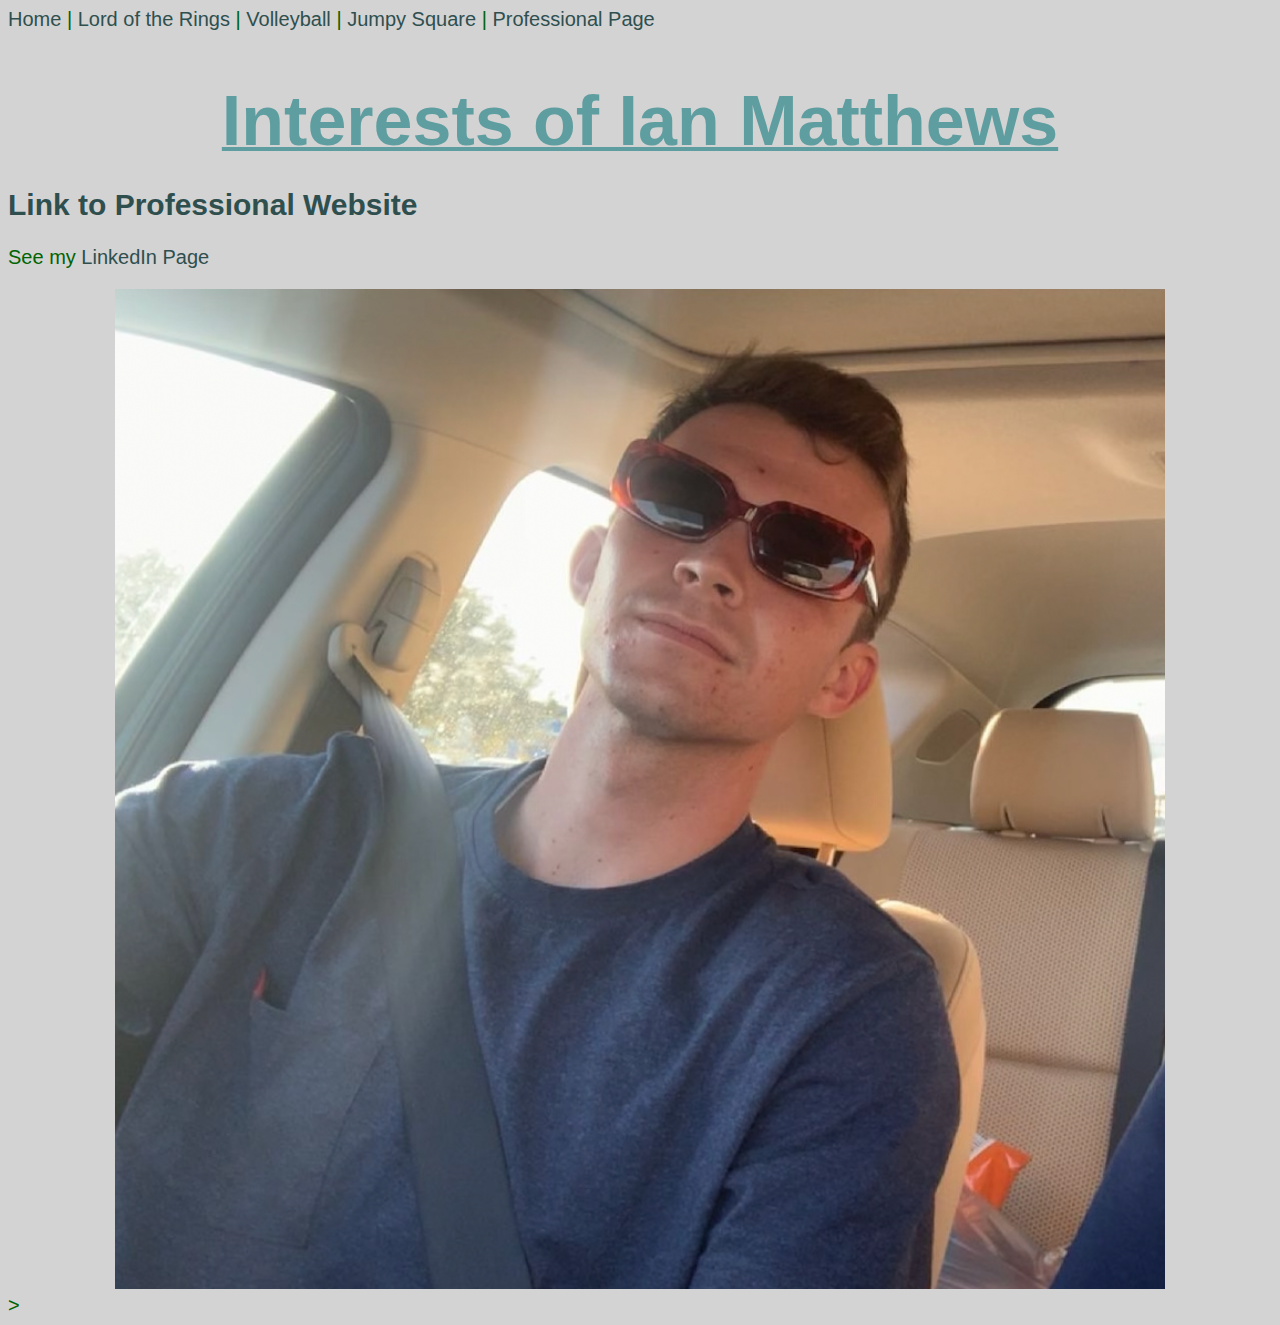
<file: index.html>
<!DOCTYPE html>
<html lang="en">
<head>
    <meta charset="UTF-8">
    <meta name="viewport" content="width=device-width, initial-scale=1.0">
    <title>Ian Matthews Home Page</title>
</head>
<body class="homebg">
    <a href="#">Home</a> |
    <a href="html/lotr.html">Lord of the Rings</a> |
    <a href="html/vball.html">Volleyball</a> |
    <a href="html/webapp.html">Jumpy Square</a> | 
    <a href="https://imatty28980.github.io/IS201WebDev/" target="_blank">Professional Page</a>
    <link rel="stylesheet" href="styles/styles.css">
    <link rel="stylesheet" href="styles/layoutstyles.css">
    <br><br>

    <h1 class="center cool"><span class="big">Interests of Ian Matthews</span></h1>

    <h2>
        <a href="https://imatty28980.github.io/IS201WebDev/" target="_blank">Link to Professional Website</a>
    </h2>
    <p>
        See my  <a href="https://www.linkedin.com/in/ian-matthews-28b1462b1/" target="_blank" title="LinkedIn Profile for Ian Matthews">LinkedIn Page</a>
    </p>
    <div class="center"><img src="images/carcool.png" height="1000" alt="Ian Matthews 0.5"></div>>
</body>
</html>
</file>
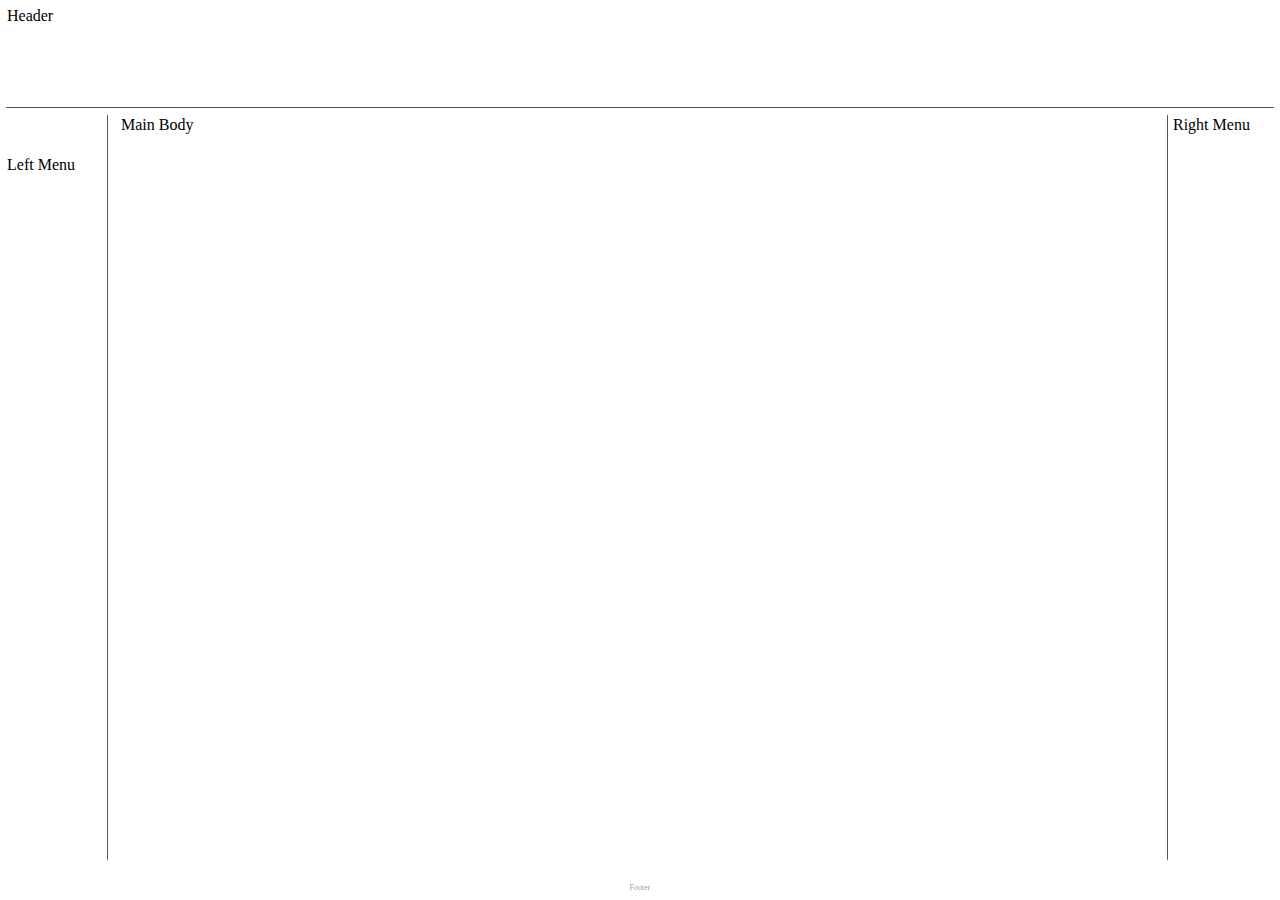
<file: html/layout.html>
<!DOCTYPE html>
<html lang="en">
<head>
    <meta charset="UTF-8">
    <meta name="viewport" content="width=device-width, initial-scale=1.0">
    <title>Layout Template</title>
    <link rel="stylesheet" href="../styles/layoutstyles.css">
</head>
<body>
    <div class="common header">Header</div>
    <div class="common leftmenu">Left Menu</div>
    <div class="common mainbody">Main Body</div>
    <div class="common rightmenu">Right Menu</div>
    <div class="common footer">Footer</div>
</body>
</html>
</file>
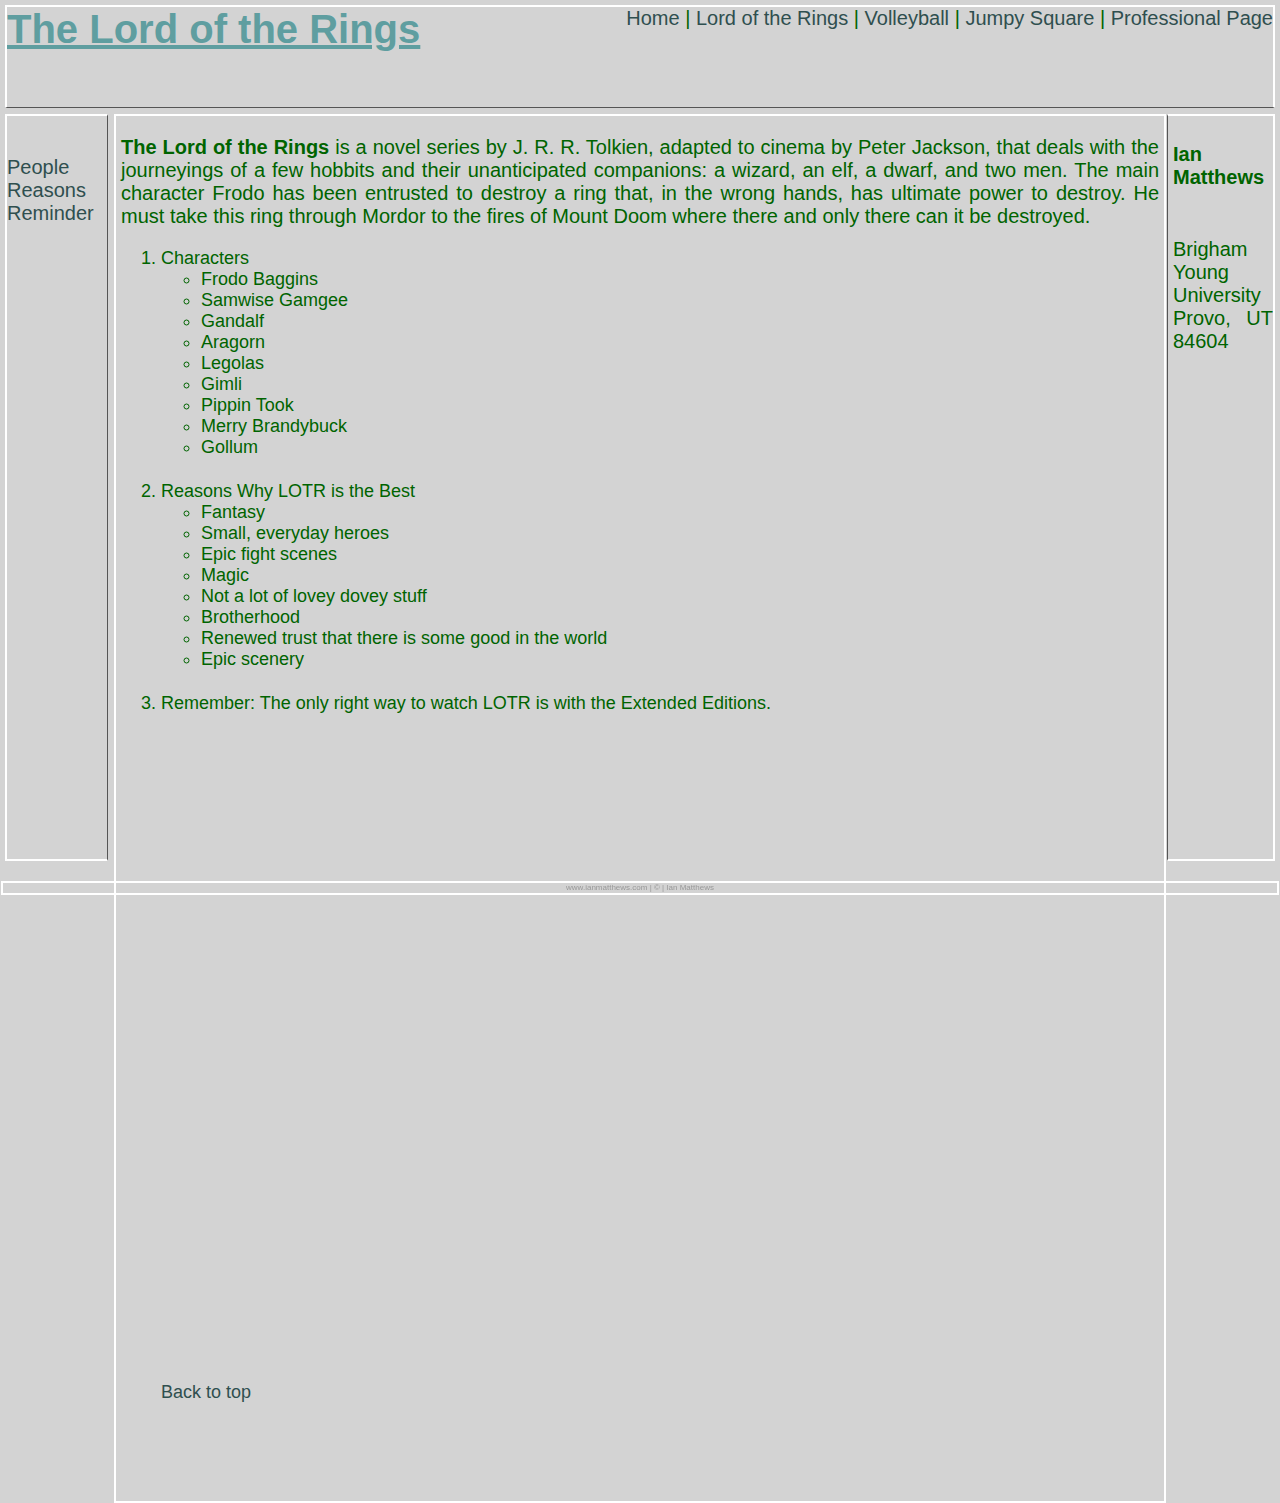
<file: html/lotr.html>
<!--Ian Matthews
Section 001
11/3/24-->
<!DOCTYPE html>
<html lang="en">
<head>
    <meta charset="UTF-8">
    <meta name="viewport" content="width=device-width, initial-scale=1.0">
    <title>Lord of the Rings</title>
    <link rel="stylesheet" href="../styles/styles.css">
    <link rel="stylesheet" href="../styles/layoutstyles.css">
</head>
<body>
    <div class="common header"> 
        <span class="bold cool">The Lord of the Rings</span>
        <!-- <img src="../images/sjmei7cnomsb1.jpg" height="150" alt="Ian Matthews 0.5 photo"> -->
        <span class="subheader">
            <a href="../index.html">Home</a> |
            <a href="#">Lord of the Rings</a> |
            <a href="vball.html">Volleyball</a> |
            <a href="webapp.html">Jumpy Square</a> |
            <a href="https://imatty28980.github.io/IS201WebDev/" target="_blank">Professional Page</a>
        </span>
        
    </div>
    <div class="common leftmenu">
        <a href="#edu">People</a> <br>
        <a href="#exp">Reasons</a> <br>
        <a href="#ski">Reminder</a> <br>
    </div>
    <div class="common mainbody">
        <p class="justify"> 
            <span class="bold">The Lord of the Rings</span>
            is a novel series by J. R. R. Tolkien, adapted to cinema by Peter Jackson, that deals with the 
            journeyings of a few hobbits and their unanticipated companions: a wizard, an elf, a dwarf, and two men. 
            The main character Frodo has been entrusted to destroy a ring that, in the wrong hands, has ultimate power
            to destroy. He must take this ring through Mordor to the fires of Mount Doom where there and only
            there can it be destroyed. 
        </p>
        <ol>
            <li id="edu" class="resumeListHeading">Characters
                <ul>
                    <li>Frodo Baggins</li>
                    <li>Samwise Gamgee</li>
                    <li>Gandalf</li>
                    <li>Aragorn</li>
                    <li>Legolas</li>
                    <li>Gimli</li>
                    <li>Pippin Took</li>
                    <li>Merry Brandybuck</li>
                    <li>Gollum</li>
                </ul>
            </li><br>
            <li id="exp" class="resumeListHeading">Reasons Why LOTR is the Best
                <ul>
                    <li>Fantasy</li>
                    <li>Small, everyday heroes</li>
                    <li>Epic fight scenes</li>
                    <li>Magic</li>
                    <li>Not a lot of lovey dovey stuff</li>
                    <li>Brotherhood</li>
                    <li>Renewed trust that there is some good in the world</li>
                    <li>Epic scenery</li>
                </ul>
            </li> <br>
            <li id="ski" class="resumeListHeading">Remember: The only right way to watch LOTR is with the Extended Editions.
                <br>
                <!-- <p>&nbsp;</p>
                <p>&nbsp;</p>
                <p>&nbsp;</p>
                <p>&nbsp;</p>
                <p>&nbsp;</p>
                <p>&nbsp;</p>
                <p>&nbsp;</p>
                <p>&nbsp;</p>
                <p>&nbsp;</p>
                <p>&nbsp;</p> -->
                <p>&nbsp;</p>
                <div class='tableauPlaceholder' id='viz1734471062857' style='position: relative'><noscript><a href='#'><img alt='Dashboard 1 ' src='https:&#47;&#47;public.tableau.com&#47;static&#47;images&#47;R8&#47;R8MP9PZDS&#47;1_rss.png' style='border: none' /></a></noscript><object class='tableauViz'  style='display:none;'><param name='host_url' value='https%3A%2F%2Fpublic.tableau.com%2F' /> <param name='embed_code_version' value='3' /> <param name='path' value='shared&#47;R8MP9PZDS' /> <param name='toolbar' value='yes' /><param name='static_image' value='https:&#47;&#47;public.tableau.com&#47;static&#47;images&#47;R8&#47;R8MP9PZDS&#47;1.png' /> <param name='animate_transition' value='yes' /><param name='display_static_image' value='yes' /><param name='display_spinner' value='yes' /><param name='display_overlay' value='yes' /><param name='display_count' value='yes' /><param name='language' value='en-US' /></object></div>                <script type='text/javascript'>                    var divElement = document.getElementById('viz1734471062857');                    var vizElement = divElement.getElementsByTagName('object')[0];                    if ( divElement.offsetWidth > 800 ) { vizElement.style.width='1000px';vizElement.style.height='800px';} else if ( divElement.offsetWidth > 500 ) { vizElement.style.width='1000px';vizElement.style.height='500px';} else { vizElement.style.width='100%';vizElement.style.height='2227px';}                     var scriptElement = document.createElement('script');                    scriptElement.src = 'https://public.tableau.com/javascripts/api/viz_v1.js';                    vizElement.parentNode.insertBefore(scriptElement, vizElement);                </script>
                <p>&nbsp;</p>
                <iframe width="560" height="315" src="https://www.youtube.com/embed/_nZdmwHrcnw?si=2o1plFYXT0KtBMCh" title="YouTube video player" frameborder="0" allow="accelerometer; autoplay; clipboard-write; encrypted-media; gyroscope; picture-in-picture; web-share" referrerpolicy="strict-origin-when-cross-origin" allowfullscreen></iframe>
                <p>&nbsp;</p>
                <p>&nbsp;</p>
                <p>&nbsp;</p>
                <p>&nbsp;</p>
                <p>&nbsp;</p>
                <p>&nbsp;</p>
                <a href="#top">Back to top</a>
                <p>&nbsp;</p>
                <p>&nbsp;</p>                
            </li>
        </ol>
    </div>
    <div class="common rightmenu">
        <h4>Ian Matthews</h4><br>
        Brigham Young University<br>
        Provo, UT 84604<br>
       
    </div>

    <div class="common footer">
        www.ianmatthews.com | &copy; | Ian Matthews
    </div>   
</body>
</html>
</file>
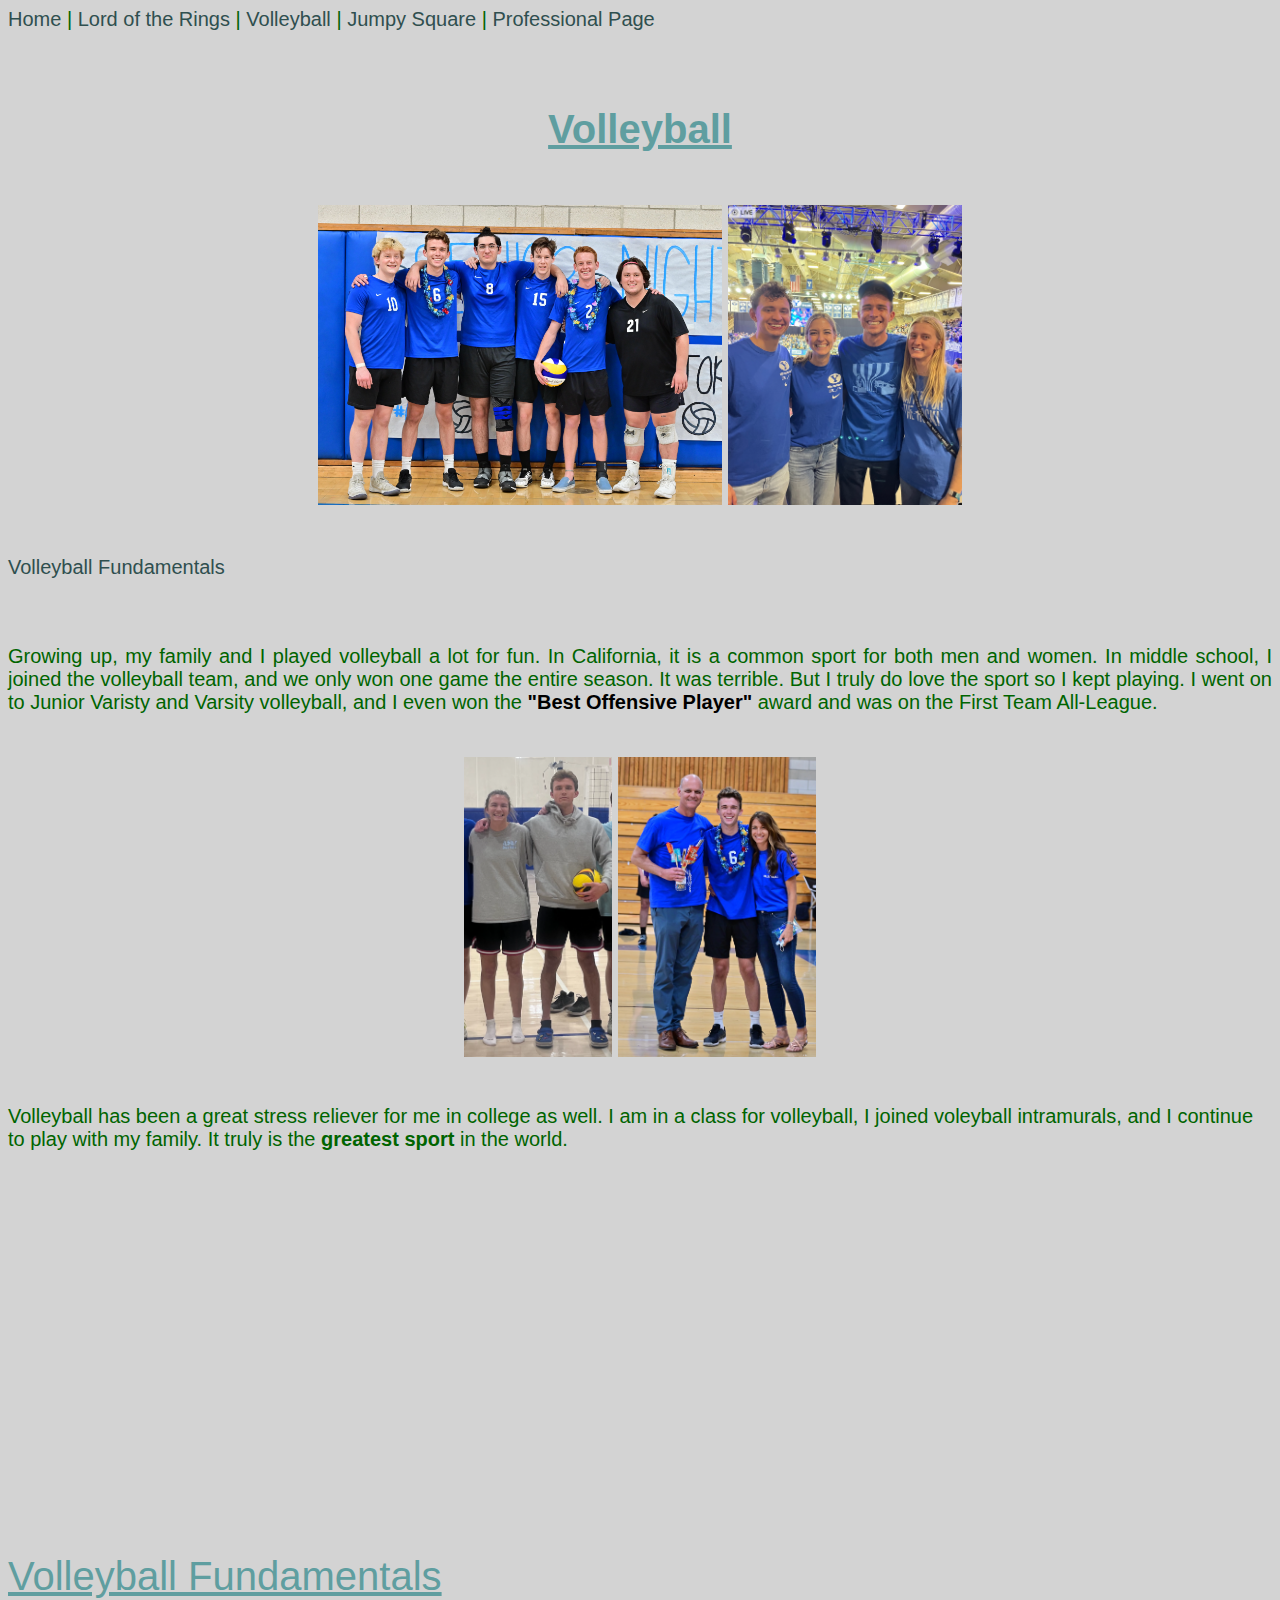
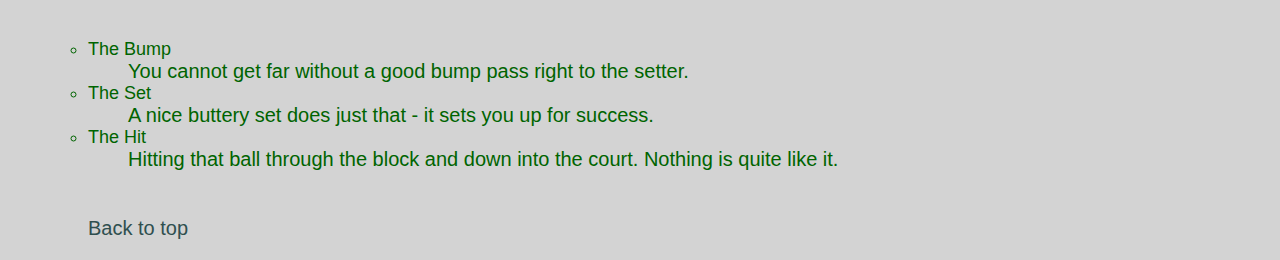
<file: html/vball.html>
<!-- Ian Matthews Section 001 12/3/24 -->
<!DOCTYPE html>
<html lang="en">
<head>
    <meta charset="UTF-8">
    <meta name="viewport" content="width=device-width, initial-scale=1.0">
    <title>Volleyball</title>
    <link rel="stylesheet" href="../styles/styles.css">
    <link rel="stylesheet" href="../styles/layoutstyles.css">
</head>
    <a href="../index.html">Home</a> |
    <a href="lotr.html">Lord of the Rings</a> |
    <a href="#">Volleyball</a> |
    <a href="webapp.html">Jumpy Square</a> |
    <a href="https://imatty28980.github.io/IS201WebDev/" target="_blank">Professional Page</a>
    <br><br>
    <h4 class="center cool">Volleyball</h4>
    <div class="center">
        <img src="../images/vballgroup.png" height="300" alt="Volleyball">
        <img src="../images/Untitled.png" height="300" alt="Volleyball">
    </div>  
   <br><br>


    <a href="#int">Volleyball Fundamentals</a> <br><br>

<body>
     <br>
    <div>
        <p>
            Growing up, my family and I played volleyball a lot for fun. In California, it is a common sport for 
            both men and women. In middle school, I joined the volleyball team, and we only won one game the 
            entire season. It was terrible. But I truly do love the sport so I kept playing. I went on to Junior Varisty
            and Varsity volleyball, and I even won the <span class="black"><span class="bold">"Best Offensive Player"</span></span> award and was on the First Team All-League.
        </p> <br>
    </div>
    <div class="center">
        <img src="../images/ellavball.png" height="300" alt="Volleyball picture">
        <img src="../images/vballparents.png" height="300" alt="Volleyball">
    </div>
    <br>
    <p>
        Volleyball has been a great stress reliever for me in college as well. I am in a class for volleyball, 
        I joined voleyball intramurals, and I continue to play with my family. It truly is the <span class="bold">greatest sport</span> in 
        the world. 
    </p> <br>
    <!-- <p class="box1 box2 box3">
        
    </p> <br> -->
    <iframe width="560" height="315" src="https://www.youtube.com/embed/oY2nVQNlUB8?si=ivzhQtncxRbbADA0" title="YouTube video player" frameborder="0" allow="accelerometer; autoplay; clipboard-write; encrypted-media; gyroscope; picture-in-picture; web-share" referrerpolicy="strict-origin-when-cross-origin" allowfullscreen></iframe>
    <br>
    <p id="int" class="cool">Volleyball Fundamentals</p>
    <ol>
        <ul>
            <li>The Bump</li>
                <ul>You cannot get far without a good bump pass right to the setter.</ul>
            <li>The Set</li>
                <ul>A nice buttery set does just that - it sets you up for success.</ul>
            <li>The Hit</li>
                <ul>Hitting that ball through the block and down into the court. Nothing is quite like it.</ul>
            <br><br>
            <a href="#top">Back to top</a>
            
        </ul>
    </ol>
    
</body>

</html>
</file>
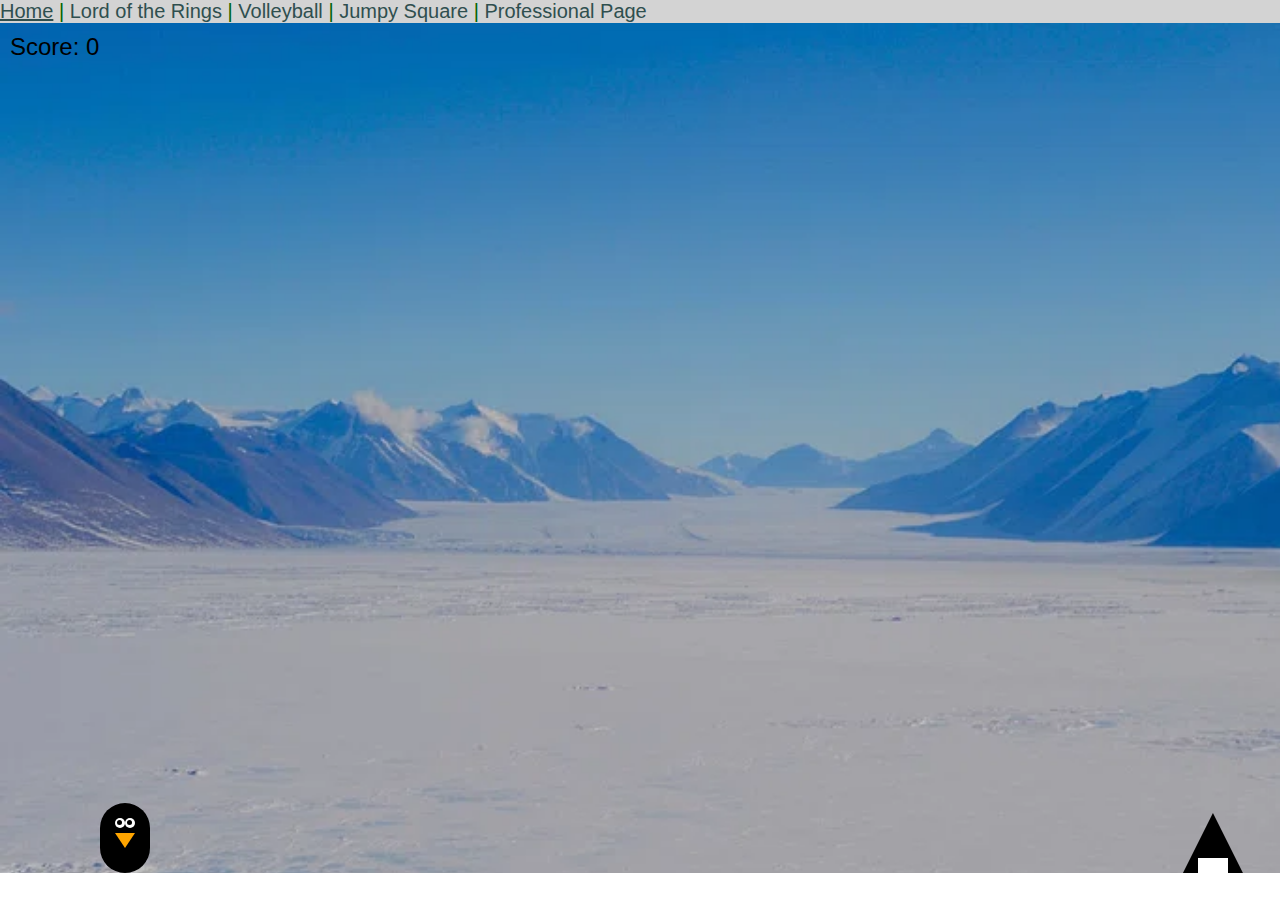
<file: html/webapp.html>
<!DOCTYPE html>
<html lang="en">
    <body class="homebg">
        <a href="../index.html">Home</a> |
        <a href="lotr.html">Lord of the Rings</a> |
        <a href="vball.html">Volleyball</a> |
        <a href="#">Jumpy Square</a> |
        <a href="https://imatty28980.github.io/IS201WebDev/" target="_blank">Professional Page</a>
        <link rel="stylesheet" href="../styles/styles.css"
        <br><br>
    </body>
<head>
    <meta charset="UTF-8">
    <meta name="viewport" content="width=device-width, initial-scale=1.0">
    <title>Jumpy Square</title>
    <style>
        body {
            margin: 0;
            overflow: hidden;
        }
        #game-area {
            width: 100vw;
            height: 100vh;
            background-image: url(../images/antartica.webp);
            background-repeat: no-repeat;
            background-size: 1500px;
            position: relative;
            overflow: hidden;
        }
        #character {
            width: 50px;
            height: 70px;
            background-color: black;
            position: absolute;
            bottom: 50px;
            left: 100px;
            border-radius: 25px;
            border-color: azure;
            border-width: 5px;
        }
        #penguin-eye {
            width: 10px;
            height: 10px;
            background-color: white;
            border-radius: 50%;
            position: absolute;
            top: 15px;
            left: 15px;
        }
        #penguin-eye::after {
            content: '';
            width: 5px;
            height: 5px;
            background-color: black;
            border-radius: 50%;
            position: absolute;
            top: 2px;
            left: 2px;
        }
        #penguin-right-eye {
            width: 10px;
            height: 10px;
            background-color: white;
            border-radius: 50%;
            position: absolute;
            top: 15px;
            right: 15px;
        }
        #penguin-right-eye::after {
            content: '';
            width: 5px;
            height: 5px;
            background-color: black;
            border-radius: 50%;
            position: absolute;
            top: 2px;
            left: 2px;
        }
        #penguin-beak {
            width: 0;
            height: 0;
            border-left: 10px solid transparent;
            border-right: 10px solid transparent;
            border-top: 15px solid orange;
            position: absolute;
            top: 30px;
            left: 15px;
}
        .spike {
            width: 60px;
            height: 60px;
            position: absolute;
            bottom: 50px;
        }
        .orca-body {
            width: 100%;
            height: 100%;
            background-color: black;
            clip-path: polygon(0% 100%, 50% 0%, 100% 100%);
        }
        .orca-white {
            position: absolute;
            width: 30px;
            height: 15px;
            background-color: white;
            bottom: 0;
            left: 15px;
        }
        #ground {
            height: 50px;
            background-color: white;
            position: absolute;
            bottom: 0;
            width: 200%;
        }
        #game-over {
            display: none;
            position: absolute;
            top: 50%;
            left: 50%;
            transform: translate(-50%, -50%);
            font-size: 36px;
            color: black;
            text-align: center;
        }
        #score {
            position: absolute;
            top: 10px;
            left: 10px;
            font-size: 24px;
            color: black;
        }
    </style>
</head>
<body>
    <div id="game-area">
        <div id="ground"></div>
        <div id="character">
          <div id="penguin-eye"></div>
          <div id="penguin-right-eye"></div>
          <div id="penguin-beak"></div>
        </div>
        <div id="game-over">
          Game Over<br>
          <span style="font-size: 24px;">Press Spacebar to Restart</span>
        </div>
        <div id="score">Score: 0</div>
    </div>

    <script>
        const gameArea = document.getElementById('game-area');
        const character = document.getElementById('character');
        const ground = document.getElementById('ground');
        const gameOverText = document.getElementById('game-over');
        const scoreElement = document.getElementById('score');
        let spikes = [];
        let isJumping = false;
        let characterPosition = { x: 100, y: 0 };
        let isGameOver = false;
        let scrollSpeed = 15;
        let score = 0;
        let gameTime = 0;

        const CHARACTER_WIDTH = 50;
        const SPIKE_WIDTH = 60;
        const MIN_SPIKE_DISTANCE = 300;
        const JUMP_HEIGHT = 150;
        const JUMP_DURATION = 500;

        function createSpikes() {
            let lastSpikePosition = gameArea.offsetWidth;
            for (let i = 0; i < 5; i++) {
                const spike = document.createElement('div');
                spike.classList.add('spike');
                const orcaBody = document.createElement('div');
                orcaBody.classList.add('orca-body');
                const orcaWhite = document.createElement('div');
                orcaWhite.classList.add('orca-white');
                spike.appendChild(orcaBody);
                spike.appendChild(orcaWhite);
                lastSpikePosition += MIN_SPIKE_DISTANCE + Math.random() * 300;
                spike.style.left = lastSpikePosition + 'px';
                spikes.push(spike);
                gameArea.appendChild(spike);
            }
        }

        function initGame() {
            characterPosition = { x: 100, y: 0 };
            isJumping = false;
            isGameOver = false;
            scrollSpeed = 15;
            score = 0;
            gameTime = 0;
            updateScore();

            spikes.forEach(spike => spike.remove());
            spikes = [];

            createSpikes();

            character.style.left = characterPosition.x + 'px';
            character.style.bottom = (characterPosition.y + 50) + 'px';

            gameOverText.style.display = 'none';

            requestAnimationFrame(update);
        }

        document.addEventListener('keydown', (event) => {
            if (isGameOver && event.key === ' ') {
                initGame();
                return;
            }
            if (isGameOver) return;
            if (event.key === 'ArrowUp' || event.key === ' ') {
                jump();
            }
        });

        function jump() {
            if (isJumping) return;

            isJumping = true;
            let startTime = null;

            function animateJump(currentTime) {
                if (!startTime) startTime = currentTime;
                let progress = (currentTime - startTime) / JUMP_DURATION;

                if (progress < 1) {
                    characterPosition.y = Math.sin(progress * Math.PI) * JUMP_HEIGHT;
                    requestAnimationFrame(animateJump);
                } else {
                    characterPosition.y = 0;
                    isJumping = false;
                }
            }

            requestAnimationFrame(animateJump);
        }

        function checkCollision() {
            const charRect = character.getBoundingClientRect();

            for (let spike of spikes) {
                const spikeRect = spike.getBoundingClientRect();

                if (
                    charRect.left < spikeRect.right &&
                    charRect.right > spikeRect.left &&
                    charRect.bottom > spikeRect.top
                ) {
                    endGame();
                    break;
                }
            }
        }

        function endGame() {
            isGameOver = true;
            gameOverText.style.display = 'block';
        }

        function updateScore() {
            score = Math.floor(gameTime / 60);
            scoreElement.textContent = `Score: ${score}`;
        }

        function increaseSpeed() {
            scrollSpeed += .75;
        }

        function update() {
            if (isGameOver) return;

            gameTime++;
            if (gameTime % 60 === 0) {
                updateScore();
                increaseSpeed();
            }

            spikes.forEach((spike, index) => {
                spike.style.left = (parseFloat(spike.style.left) - scrollSpeed) + 'px';
                
                if (parseFloat(spike.style.left) < -SPIKE_WIDTH) {
                    spike.remove();
                    spikes.splice(index, 1);
                    
                    const newSpike = document.createElement('div');
                    newSpike.classList.add('spike');
                    const orcaBody = document.createElement('div');
                    orcaBody.classList.add('orca-body');
                    const orcaWhite = document.createElement('div');
                    orcaWhite.classList.add('orca-white');
                    newSpike.appendChild(orcaBody);
                    newSpike.appendChild(orcaWhite);

                    const lastSpikeLeftPosition = parseFloat(spikes[spikes.length - 1]?.style.left || gameArea.offsetWidth);
                    newSpike.style.left = lastSpikeLeftPosition + MIN_SPIKE_DISTANCE + Math.random() * 300 + 'px';
                    spikes.push(newSpike);
                    gameArea.appendChild(newSpike);
                }
            });

            character.style.bottom = (characterPosition.y + 50) + 'px';

            checkCollision();

            requestAnimationFrame(update);
        }

        initGame();
    </script>
</body>
</html>
</file>
<file: styles/styles.css>
body {
    font-family:Verdana, Geneva, Tahoma, sans-serif;
    font-size: 20px;
    color:darkgreen;
    background-color:lightgray;
}

li {
    font-size: 18px;
}
a {
    color:darkslategray;
    text-decoration: none;
}
a:hover {
    text-decoration: underline;
}
a:visited {
    color:black;
}
.bold {
    font-weight: bold;
}
.black {
    color: black;
}
.cool {
    font-family: Impact, Haettenschweiler, 'Arial Narrow Bold', sans-serif;
    color: cadetblue;
    border-bottom: 5px;
    border-color: black;
    font-size: 40px;
    text-decoration: underline;
}
.big {
    font-size: 70px;
}
</file>
<file: styles/layoutstyles.css>
/* body {
    background-color: white;
    font-family: Verdana, Geneva, Tahoma, sans-serif;
} */
.common {
    /* background-color: #cccccc;  */
    border: 2px solid white;
    position: absolute;
}
.header {
    top: 5px;
    left: 5px;
    right: 5px;
    height: 100px;
    z-index: 2;
    border-bottom: solid 1px #555555;
}
.leftmenu {
    top: 114px;
    left: 5px;
    width: 100px;
    bottom: 39px;
    z-index: 1;
    padding-top: 40px;
    border-right: solid 1px #555555;
}
.mainbody {
    top: 114px;
    left: 114px;
    right: 114px;
    padding-left: 5px;
    padding-right: 5px;
}
.rightmenu {
    top: 114px;
    right: 5px;
    width: 100px;
    bottom: 39px;
    border-left: solid 1px #555555;
    padding-left: 5px;
}
.footer {
    bottom: 5px;
    left: 1px;
    right: 1px;
    height: 10px;
    font-size: 8px;
    color: #999999;
    text-align: center;
    
    position: fixed;
}
.subheader {
    float: right;
}
.center {
    text-align: center;
}
div {
    text-align: justify;
}
</file>
